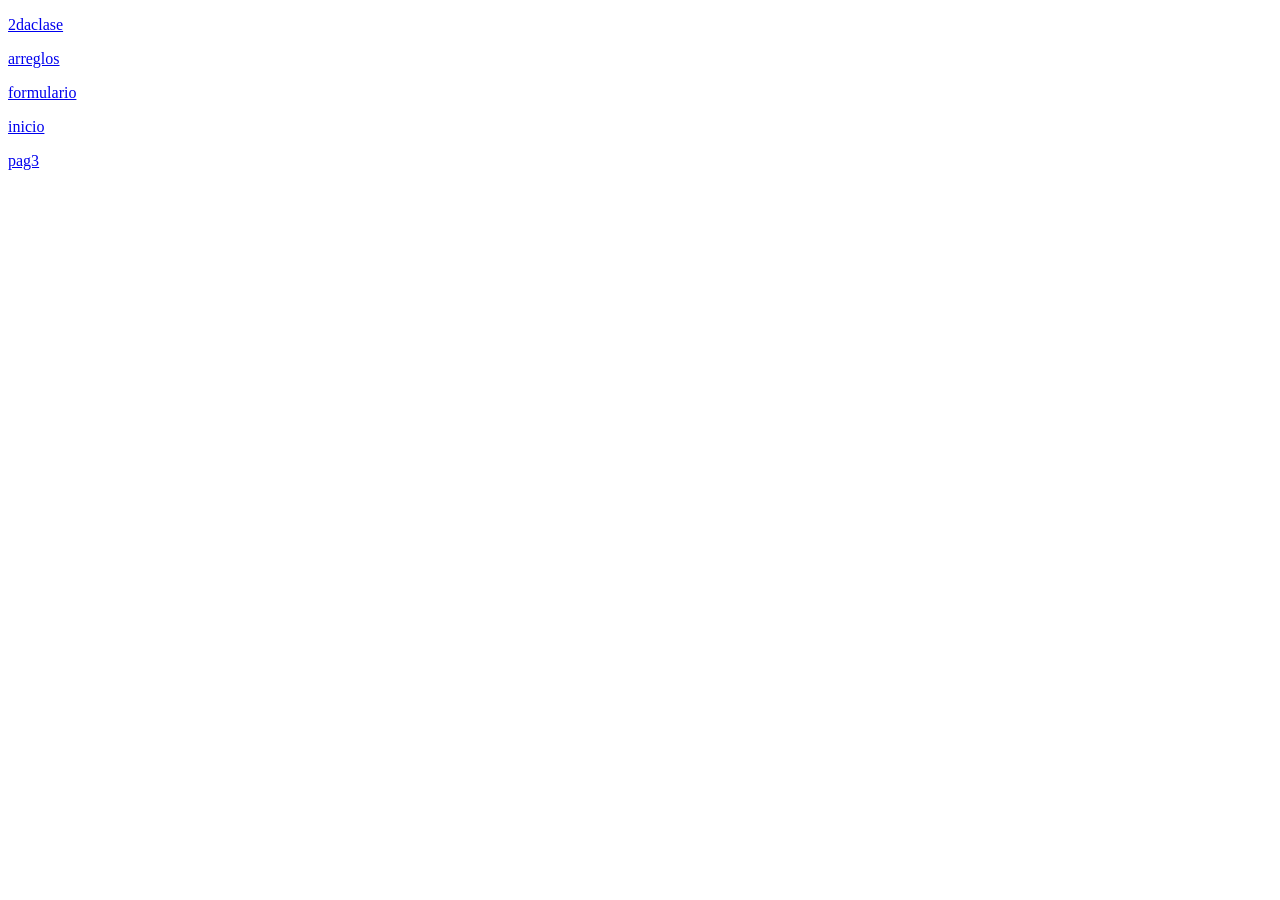
<file: index.html>
<!DOCTYPE html>
                <html lang="en">
                <head>
                    <meta charset="UTF-8">
                    <meta name="viewport" content="width=device-width, initial-scale=1.0">
                    <title>Document</title>
                </head>
                <body>
                    <p><a href="html/2daclase.html">2daclase</a></p>
                    <p><a href="html/arreglos.html">arreglos</a></p>
                    <p><a href="html/formulario.html">formulario</a></p>
                    <p><a href="html/inicio.html">inicio</a></p>
                    <p><a href="html/pag3.html">pag3</a></p>
                </body>
                </html>
</file>
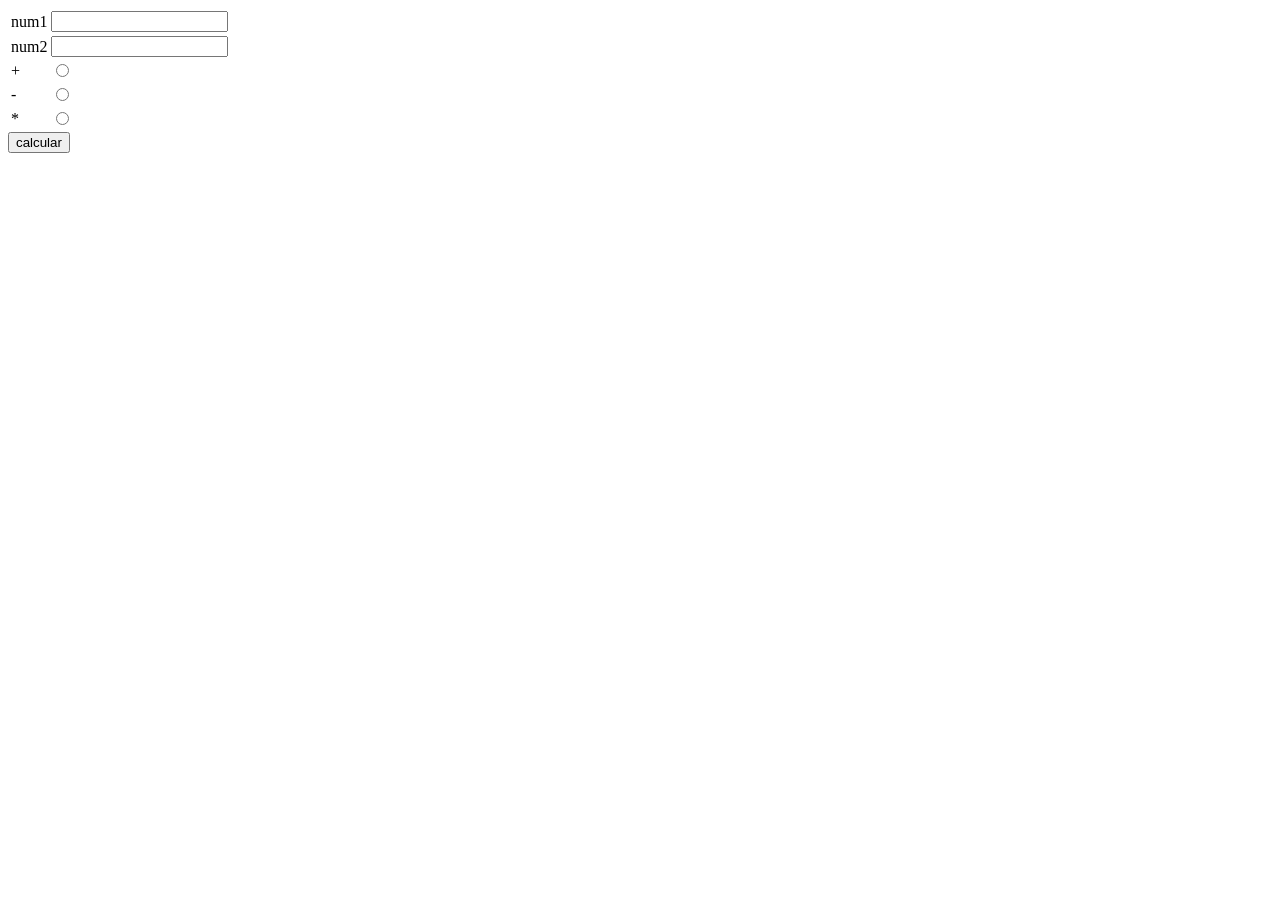
<file: html/pag3.html>
<!DOCTYPE html>
<html lang="en">
<head>
    <meta charset="UTF-8">
    <meta name="viewport" content="width=device-width, initial-scale=1.0">
    <title>Document</title>
</head>
<body>
    <table>

            <tr><td>num1</td><td><input type="text" id="num1"></td></tr>
            <tr><td>num2</td><td><input type="text" id="num2"></td></tr>

            <tr><td> +</td><td><input type="radio" name="operacion" value="suma" ></td></tr>
            <tr><td>-</td><td><input type="radio" name="operacion" value="resta" ></td></tr>
             <tr><td> *</td><td><input type="radio" name="operacion" value="multi"></td></tr>
              </table>

               <button id="botonAlgo" onclick="calculando()">calcular</button>
    <script>
        function calculando(){
            let num1 = parseFloat(document.getElementById("num1").value);
            let num2 = parseFloat(document.getElementById("num2").value);
            
            let operacion=document.querySelector('input[name="operacion"]:checked')
            
            
            if (operacion.value == 'suma'){
                resultado = num1 + num2;
            } else if (operacion.value == 'resta'){
                resultado = num1 - num2;
            } else if (operacion.value == 'multi'){
                resultado = num1 * num2;
            }
            if ( num2 > num1) {
             alert("no se puede realizar la operacion");
        } else if ( num2 < num1 ) {
            

            alert("el resultado de:" + resultado);
            
    }else if(num1 == num2){
      
        alert("No se puede");

    }
}     
    </script>
</body>
</html>
</file>
